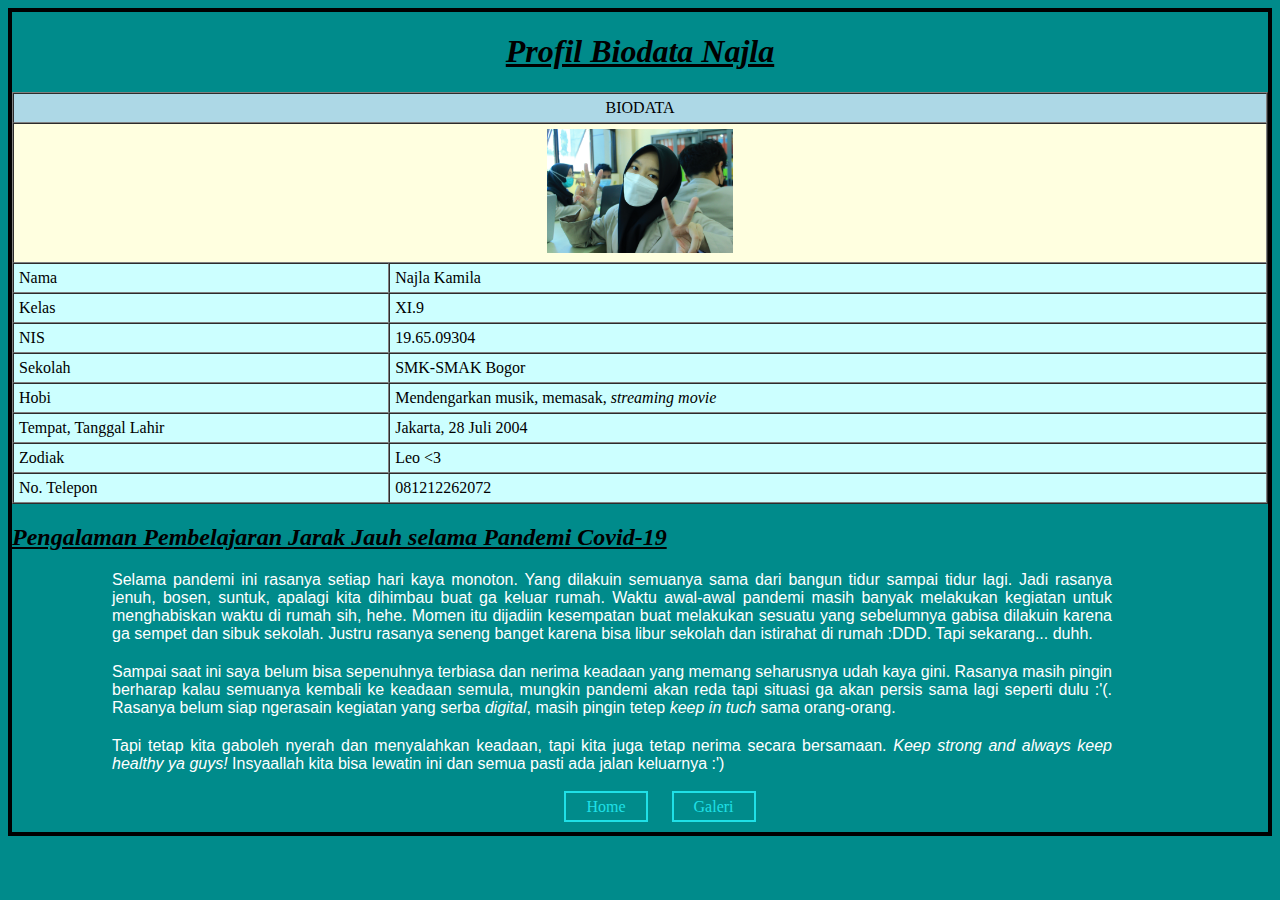
<file: biodata.html>
<!DOCTYPE html>
<html>
<head>
	<title>Profil Biodata Najla</title>
    <link rel="stylesheet" href="style.css">
</head>
<body>
	<h1 align="center"><em><ins>Profil Biodata Najla</em></ins></h1>

	<table style= "width:100%" border="1" cellpadding="5" cellspacing="0" align="center"> 
		<tr align="center" bgcolor="lightblue">
			<td colspan="3" align="center">BIODATA</td>
		</tr>
		<tr>
			<td colspan="50" align="center" bgcolor="lightyellow"><img src="IMG_4113.JPG" width="15%"></td>
		</tr>
		<tr bgcolor="ccffff"> 
			<td width="30%">Nama</td>
			<td>Najla Kamila</td>
		</tr>
		<tr bgcolor="ccffff"> 
			<td>Kelas</td>
			<td>XI.9</td>
		</tr>
		<tr bgcolor="ccffff"> 
			<td>NIS</td>
			<td>19.65.09304</td>
		</tr>
		<tr bgcolor="ccffff"> 
			<td>Sekolah</td>
			<td>SMK-SMAK Bogor</td>
		</tr>
		<tr bgcolor="ccffff"> 
			<td>Hobi</td>
			<td>Mendengarkan musik, memasak, <i>streaming movie</i></td>
		</tr>
		<tr bgcolor="ccffff"> 
			<td>Tempat, Tanggal Lahir</td>
			<td>Jakarta, 28 Juli 2004</td>
		</tr>
		<tr bgcolor="ccffff"> 
			<td>Zodiak</td>
			<td>Leo <3</td>
		</tr>
		<tr bgcolor="ccffff"> 
			<td>No. Telepon</td>
			<td>081212262072</td>
		</tr>
	</table>
	<h2><ins><em>Pengalaman Pembelajaran Jarak Jauh selama Pandemi Covid-19</ins></em></h2>
	<p>Selama pandemi ini rasanya setiap hari kaya monoton. Yang dilakuin semuanya sama dari bangun tidur sampai tidur lagi. Jadi rasanya jenuh, bosen, suntuk, apalagi kita dihimbau buat ga keluar rumah. Waktu awal-awal pandemi masih banyak melakukan kegiatan untuk menghabiskan waktu di rumah sih, hehe. Momen itu dijadiin kesempatan buat melakukan sesuatu yang sebelumnya gabisa dilakuin karena ga sempet dan sibuk sekolah. Justru rasanya seneng banget karena bisa libur sekolah dan istirahat di rumah :DDD. Tapi sekarang... duhh.</p>
	<p>Sampai saat ini saya belum bisa sepenuhnya terbiasa dan nerima keadaan yang memang seharusnya udah kaya gini. Rasanya masih pingin berharap kalau semuanya kembali ke keadaan semula, mungkin pandemi akan reda tapi situasi ga akan persis sama lagi seperti dulu :'(. Rasanya belum siap ngerasain kegiatan yang serba <i>digital</i>, masih pingin tetep <i>keep in tuch</i> sama orang-orang.</p>
	<p>Tapi tetap kita gaboleh nyerah dan menyalahkan keadaan, tapi kita juga tetap nerima secara bersamaan. <i>Keep strong and always keep healthy ya guys!</i> Insyaallah kita bisa lewatin ini dan semua pasti ada jalan keluarnya :')</p>
  <div id="menu">
	<center>
    <ul>
      <li><a href="index.html">Home</a></li>
      <li><a href="Galeri.html">Galeri</a></li>
    </ul>
  </div>
</body>
</html>
</file>
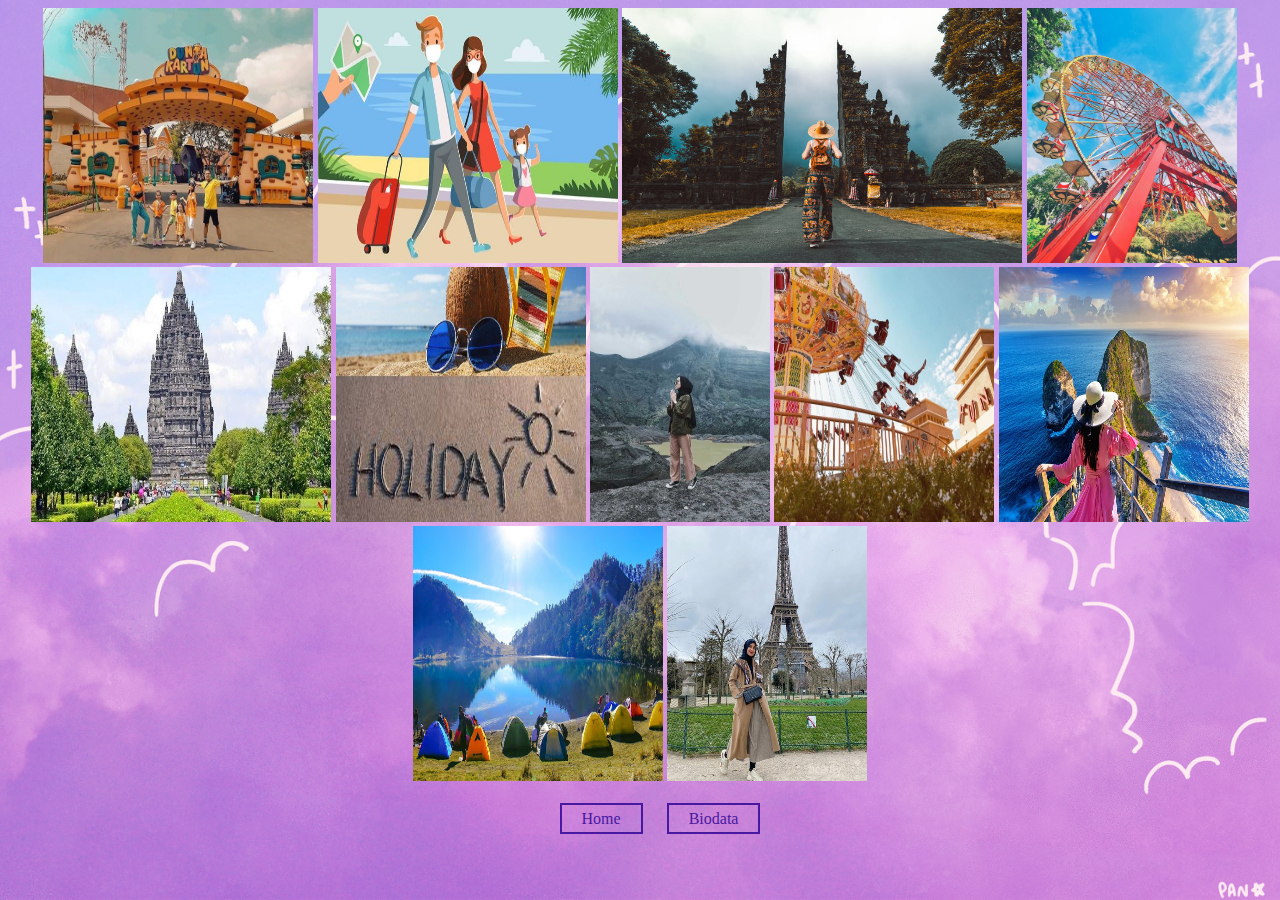
<file: Galeri.html>
<html lang="en">
<head>
    <meta charset="UTF-8">
    <meta http-equiv="X-UA-Compatible" content="IE=edge">
    <meta name="viewport" content="width=device-width, initial-scale=1.0">
    <title>Galeri</title>
    <link rel="stylesheet" href="home.css">
</head>
<body>
        <p align="center">
        <img src="holiday (5).jpg" width="270" height="255">
        <img src="holiday (9).jpg" width="300" height="255">
        <img src="holiday (2).jpg" width="400" height="255">
        <img src="holiday (7).jpg" width="210" height="255">
        <img src="holiday (10).jpg" width="300" height="255">
        <img src="holiday.jpg" width="250" height="255">
        <img src="holiday (3).jpg" width="180" height="255">
        <img src="holiday (6).jpg" width="220" height="255">
        <img src="holiday (1).jpg" width="250" height="255">
        <img src="holiday (4).jpg" width="250" height="255">
        <img src="holiday (8).jpg" width="200" height="255">
        </p>
        <p>
          <div id="menu">
          <center>
            <ul>
              <li><a href="index.html">Home</a></li>
              <li><a href="biodata.html">Biodata</a></li>
            </ul>
          </div>
          </p>
</body>
</html>
</file>
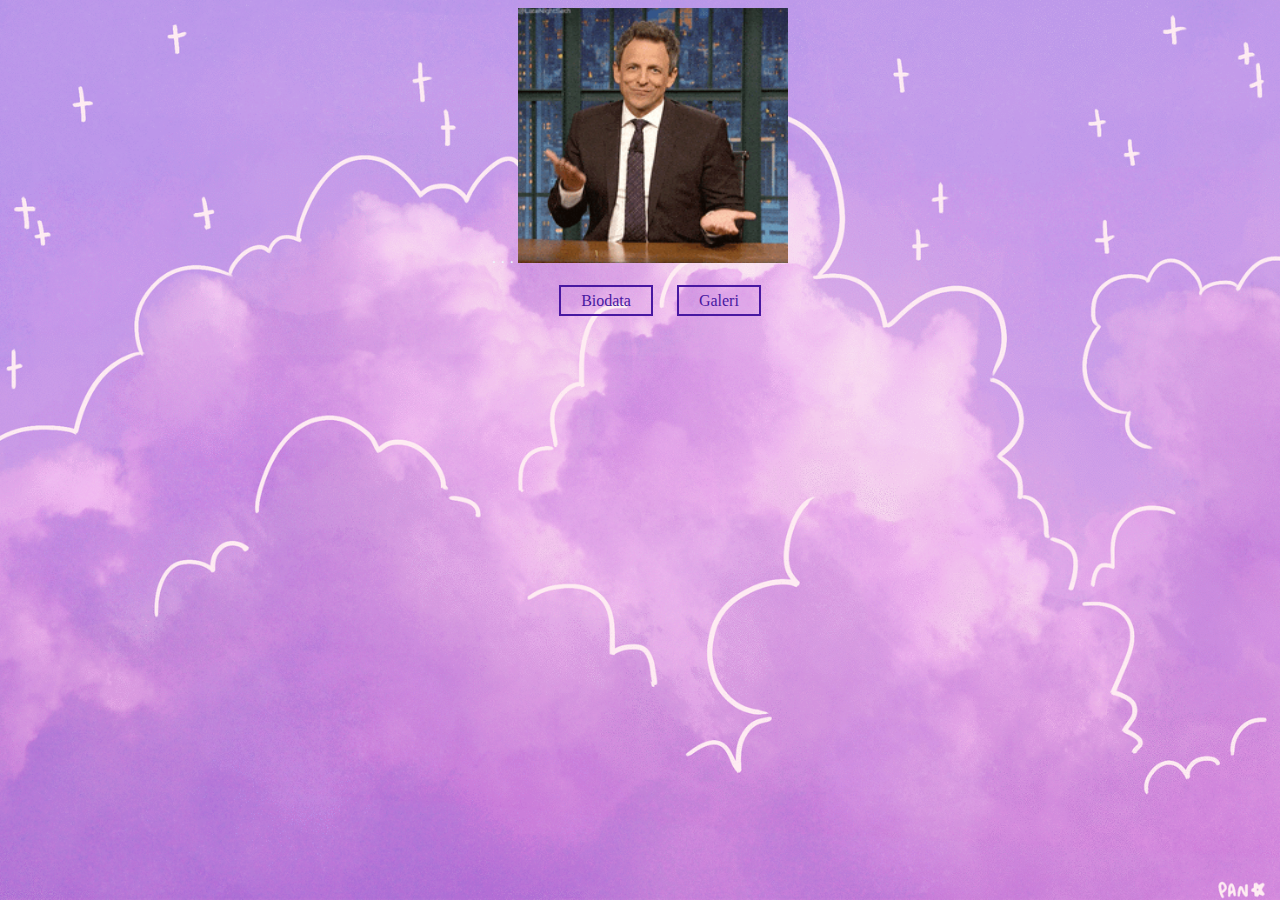
<file: home.html>
<html lang="en">
<head>
    <meta charset="UTF-8">
    <meta http-equiv="X-UA-Compatible" content="IE=edge">
    <meta name="viewport" content="width=device-width, initial-scale=1.0">
    <title>Home</title>
    <link rel="stylesheet" href="home.css">
</head>
<p align="center">
  . . . <img src="this or that.gif" width="270" height="255">
</p>
<body>
    <div id="menu">
    <center>  
        <ul>
          <li><a href="biodata.html">Biodata</a></li>
          <li><a href="Galeri.html">Galeri</a></li>
        </ul>
      </div>

    
</body>
</html>
</file>
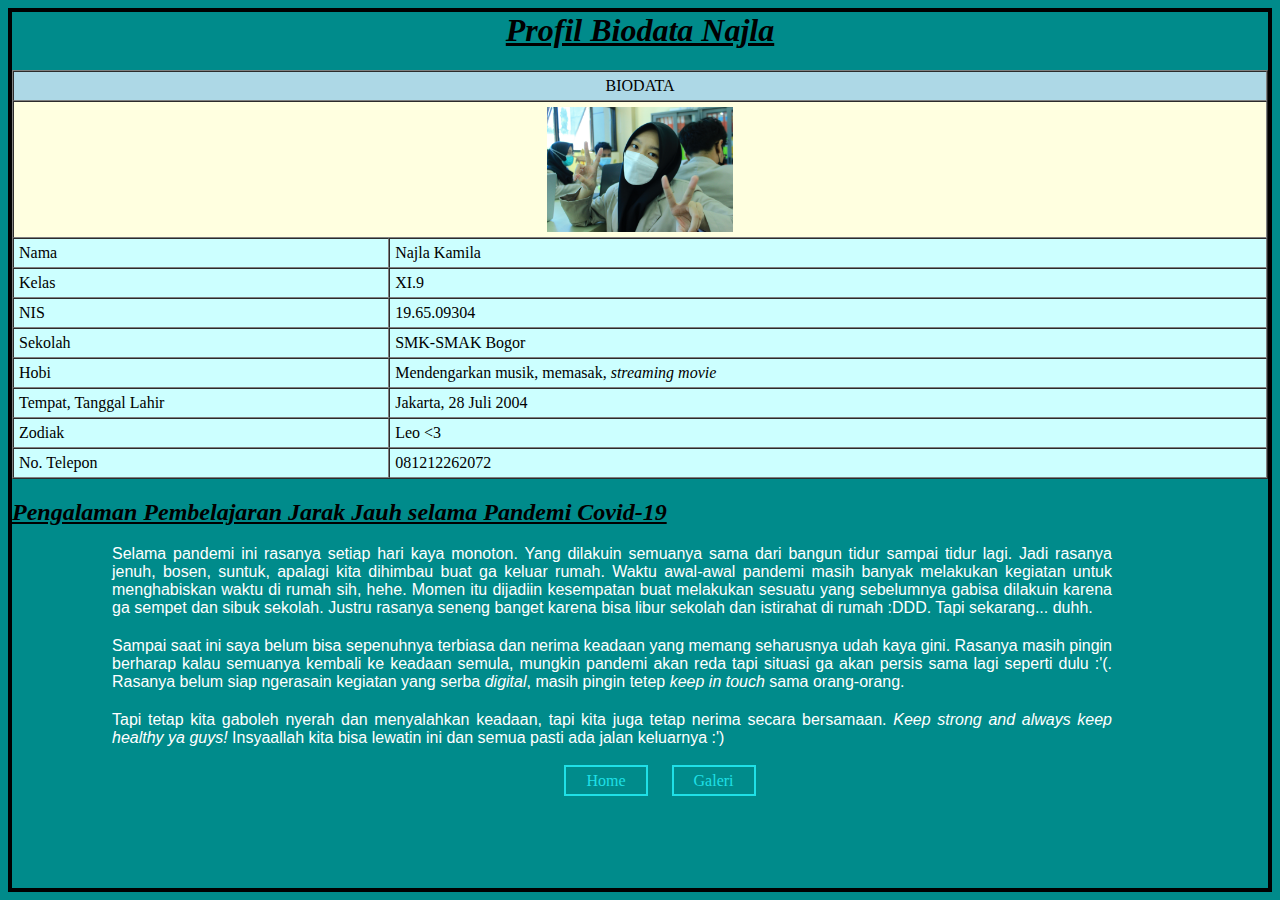
<file: index awal.html>
<html lang="en">
<head>
    <meta charset="UTF-8">
    <meta http-equiv="X-UA-Compatible" content="IE=edge">
    <meta name="viewport" content="width=device-width, initial-scale=1.0">
    <title>Biodata Najla</title>
    <link rel="stylesheet" href="style.css">
</head>
<body>
	<h1 align="center"><em><ins>Profil Biodata Najla</em></ins></h1>

	<table style= "width:100%" border="1" cellpadding="5" cellspacing="0" align="center"> 
		<tr align="center" bgcolor="lightblue">
			<td colspan="3" align="center">BIODATA</td>
		</tr>
		<tr>
			<td colspan="50" align="center" bgcolor="lightyellow"><img src="IMG_4113.JPG" width="15%"></td>
		</tr>
		<tr bgcolor="ccffff"> 
			<td width="30%">Nama</td>
			<td>Najla Kamila</td>
		</tr>
		<tr bgcolor="ccffff"> 
			<td>Kelas</td>
			<td>XI.9</td>
		</tr>
		<tr bgcolor="ccffff"> 
			<td>NIS</td>
			<td>19.65.09304</td>
		</tr>
		<tr bgcolor="ccffff"> 
			<td>Sekolah</td>
			<td>SMK-SMAK Bogor</td>
		</tr>
		<tr bgcolor="ccffff"> 
			<td>Hobi</td>
			<td>Mendengarkan musik, memasak, <i>streaming movie</i></td>
		</tr>
		<tr bgcolor="ccffff"> 
			<td>Tempat, Tanggal Lahir</td>
			<td>Jakarta, 28 Juli 2004</td>
		</tr>
		<tr bgcolor="ccffff"> 
			<td>Zodiak</td>
			<td>Leo <3</td>
		</tr>
		<tr bgcolor="ccffff"> 
			<td>No. Telepon</td>
			<td>081212262072</td>
		</tr>
	</table>
	<h2><ins><em>Pengalaman Pembelajaran Jarak Jauh selama Pandemi Covid-19</ins></em></h2>
	<p>Selama pandemi ini rasanya setiap hari kaya monoton. Yang dilakuin semuanya sama dari bangun tidur sampai tidur lagi. Jadi rasanya jenuh, bosen, suntuk, apalagi kita dihimbau buat ga keluar rumah. Waktu awal-awal pandemi masih banyak melakukan kegiatan untuk menghabiskan waktu di rumah sih, hehe. Momen itu dijadiin kesempatan buat melakukan sesuatu yang sebelumnya gabisa dilakuin karena ga sempet dan sibuk sekolah. Justru rasanya seneng banget karena bisa libur sekolah dan istirahat di rumah :DDD. Tapi sekarang... duhh.</p>
	<p>Sampai saat ini saya belum bisa sepenuhnya terbiasa dan nerima keadaan yang memang seharusnya udah kaya gini. Rasanya masih pingin berharap kalau semuanya kembali ke keadaan semula, mungkin pandemi akan reda tapi situasi ga akan persis sama lagi seperti dulu :'(. Rasanya belum siap ngerasain kegiatan yang serba <i>digital</i>, masih pingin tetep <i>keep in touch</i> sama orang-orang.</p>
	<p>Tapi tetap kita gaboleh nyerah dan menyalahkan keadaan, tapi kita juga tetap nerima secara bersamaan. <i>Keep strong and always keep healthy ya guys!</i> Insyaallah kita bisa lewatin ini dan semua pasti ada jalan keluarnya :')</p>
  <div id="menu">
	<center>
    <ul>
      <li><a href="home.html">Home</a></li>
      <li><a href="Galeri.html">Galeri</a></li>
    </ul>
  </div>
</body>
</html>
</file>
<file: style.css>
body {

    background-color:darkcyan;

    background-size: cover;

    background-repeat: no-repeat;

    background-position: center;
    
    border: 4px solid;
}
    p {

    color: #ffffff;

    text-align: justify;

    width: 1000px;
    font-family: Arial, Helvetica, sans-serif;

    font-size: 16px;
    margin: 15px 30px 20px 100px

    }
    ul{
        float:center;
        list-style-type: none;
        margin-top: 25px;
        
    }
    ul li{
        display: inline-block;
    }
    ul li a{
        text-decoration: none;
        color: #1fe0e7;
        padding: 5px 20px;
        border: 2px solid;
        transition: 0.6s;
        margin: 10px;
    
      }
</file>
<file: home.css>
body{
    background-image: url(background.gif);
    background-size: cover;
    background-repeat: no-repeat;
    background-position: center;
}
h1{
    color: #000;
    font-weight: bold;
    font-family:'Courier New', Courier, monospace;
    text-shadow: 3px 3px 3px #ffffff
}
p{
    color: aliceblue;
    font-family:'Trebuchet MS', 'Lucida Sans Unicode', 'Lucida Grande', 'Lucida Sans', Arial, sans-serif;
}
ul{
	float:center;
	list-style-type: none;
	margin-top: 25px;
    
}
ul li{
	display: inline-block;
}
ul li a{
	text-decoration: none;
	color: #4818a1;
	padding: 5px 20px;
	border: 2px solid;
	transition: 0.6s;
	margin: 10px;

  }
</file>
